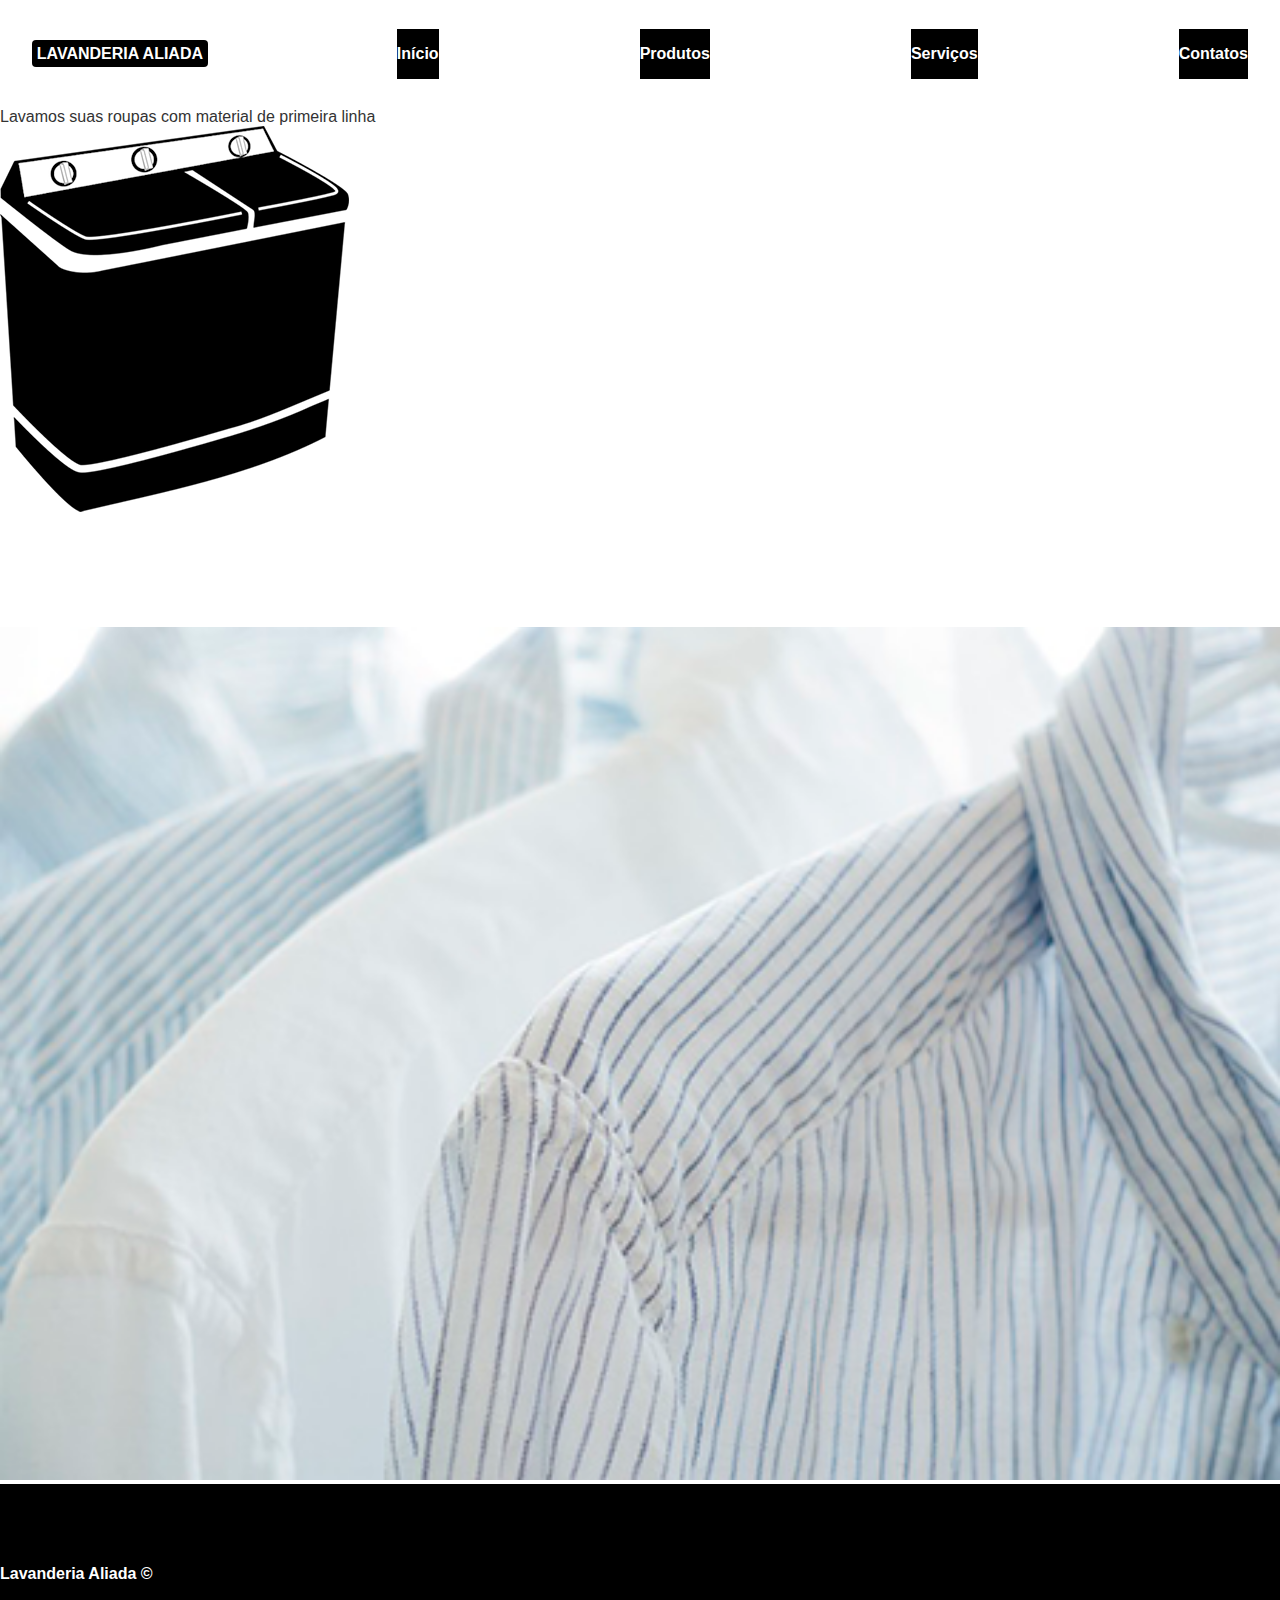
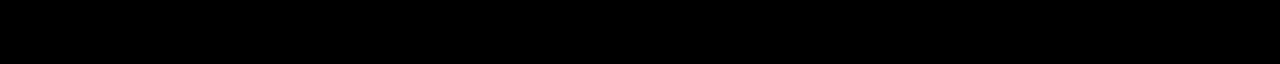
<file: index.html>
<!DOCTYPE html>
<html lang="en">

<head>
    <meta charset="UTF-8">
    <meta name="viewport" content="width=device-width, initial-scale=1.0">
    <title>Lavanderia Aliada</title>
    <link rel="stylesheet" href="css/estilo.css">
</head>

<body>
    <header>
        <div class="limitador">
        <h1><a href="">Lavanderia Aliada</a></h1>
        <nav>
            <h2><a href="">Menu &equiv;</a></h2>
            <ul class="menu">
                <li><a href="index.html">Início</a></li>
                <li><a href="produtos.html">Produtos</a></li>
                <li><a href="">Serviços</a></li>
                <li><a href="formulario-de-cadastro.html">Contatos</a></li>
            </ul>
        </nav>
        </div>
    </header>
    <main>
        <article class="primeira">
          <h2>Proporcionando mais conforto e higiene para sua familia</h2>
          <p>Lavamos suas roupas com material de primeira linha</p>
        </article>
        <article class="segunda">
            <figure>
                <img src="imagem/washing-machine-1125582_640.png" alt="">
            </figure>
        </article>
        <article class="terceira">
            <h2>Roupas limpa e macias</h2>
            <img src="imagem/white-845071_640.png" alt="">

        </article>
    </main>
    <footer>
        <p>Lavanderia Aliada &copy;</p>
    </footer>
    <script src="js/menu.js"></script>
</body>

</html>
</file>
<file: css/estilo.css>
*{box-sizing: border-box;}

:root{
    --cor-titulo:#4d4d4d;
    --cor-texto:#333;
    --cor-escura:#000;
    --cor-clara:#fff;
    --cor-intermediaria:#ececec;
    

}
html{
    font-size: 16px;
}
body{
    color: var(--cor-texto);
    font-family: Verdana, Geneva, Tahoma, sans-serif;
    background-color: var(--cor-clara);
}
body,h1,h2,p,figure,.menu{
    margin: 0;
    padding: 0;
}

h1{
    font-family: sans-serif;
    font-weight: 800;
    text-transform: uppercase;
    font-size: 1rem;   
}
h1 a{
    color:var(--cor-clara);
    background-color: var(--cor-escura);
    padding: 0.3rem;
    border-radius: 4px;

}
header .limitador{
   display: flex;
   justify-content:space-between;
   align-items: center;
   height: 12vh;
}
header{
position: sticky;
top: 0%;
background-color: var(--cor-clara);
}
nav h2 a{
    color: var(--cor-escura);
    font-size: 18px;
    padding: 16px;
    display:inline-block;
}
a{text-decoration: none;}

nav h2 a .menu:hover,nav h2 a .menu{
    background-color: var(--cor-intermediaria);
}
.menu{
    list-style: none;
    display: none;
}

.menu a{
    color: var(--cor-clara);
    background-color: #000;
    font-weight: bold;
    display: flex;
    justify-content: center;
    align-items: center;
    height: 50px;
    }

.menu.aberto{
 display: flex;   
 flex-direction: column;
 position: absolute;
 left: 0;
 right: 0;
}
.limitador{
    width: 95vw;
    margin: auto;
}

footer{
    background-color: var(--cor-escura);
    color: var(--cor-clara);
    height: 20vh;
    display: flex;
    justify-content: space-between;
    align-items: center;
    font-weight: bold;
    text-align: center;
}
.terceira img{
width: 100%;
}
form{
    max-width: 500px;
    margin: auto;
}
input,select, textarea{
    padding: 4px;
    height: 40px;
    border-radius: 4px;
}
textarea{
    height: auto;
}
form div{
    display: flex;
 
    align-items: center;
    margin-top: 1rem;
}
label{
    font-size: 0.9rem;
    font-weight: bold;
    width: 30%;
}
form div*:not(label){
    width: 70%;
    
}
button{
    background-color: var(--cor-escura);
    color: var(--cor-clara);
    border: none;
    font-weight: bold;
    padding: 1rem 0.5rem;
    cursor: pointer;
    border-radius: 4px;

}
button:hover,button:focus{
    background-color: var(--cor-clara);
    color: var(--cor-escura);
    box-shadow: var(--cor-escura)  0 0 2px;
}


@media  (min-width:570px) {
      h2{
        display:none;
    }
    .menu{
    display: flex;  
    justify-content: space-between;
         
    }
    nav{
        width: 70%;
        
    }
   nav h2 a{align-items: center;}
   h3{
    text-align: center;
   }

  }
</file>
